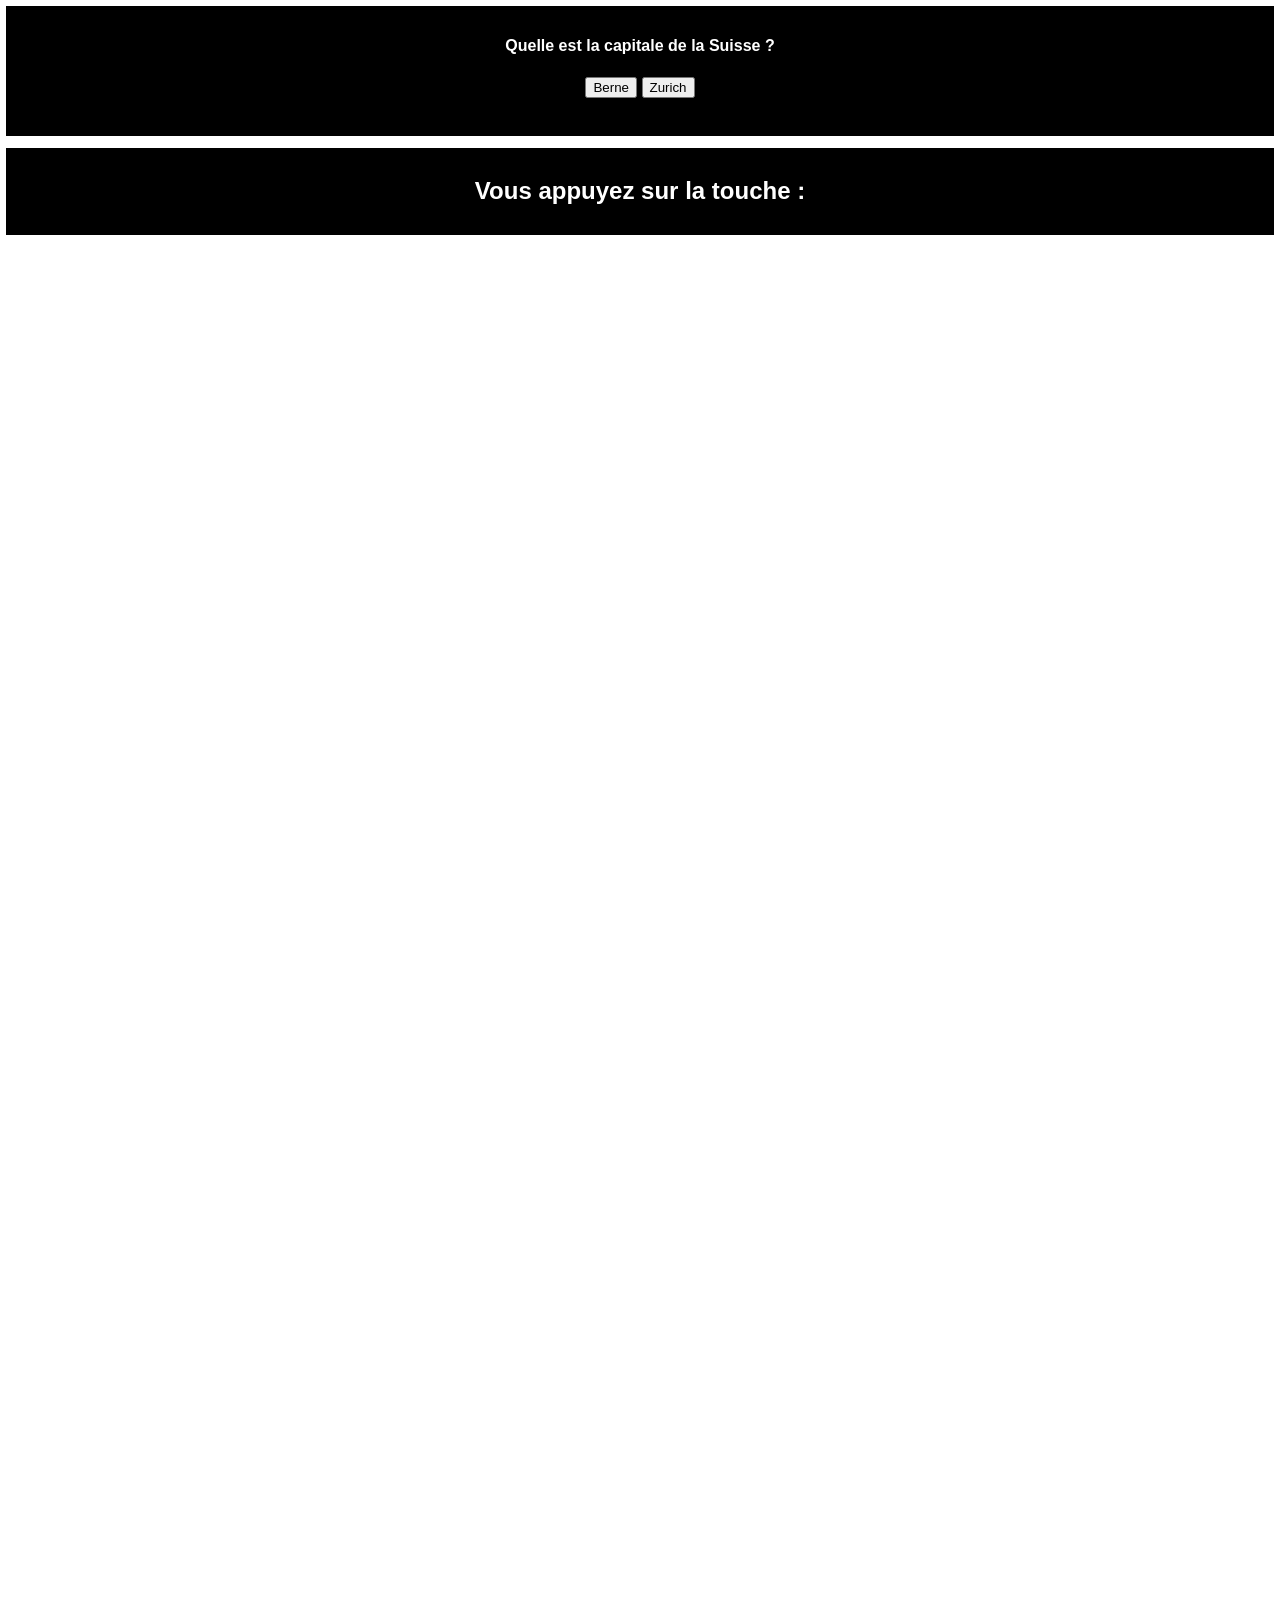
<file: cours-tuto/index.html>
<!DOCTYPE html>
<html lang="en">

<head>
  <meta charset="UTF-8">
  <meta http-equiv="X-UA-Compatible" content="IE=edge">
  <meta name="viewport" content="width=device-width, initial-scale=1.0">
  <title>Document</title>

  <link rel="stylesheet" href="./style.css">
</head>

<body>

  <div class="click-event box">
    <h4>Quelle est la capitale de la Suisse ?</h4>
    <button id="btn-1">Berne</button>
    <button id="btn-2">Zurich</button>
    <p>La bonne réponse est Berne</p>
  </div>

  <div class="mousemove"></div>
  <div class="keypress box">
    <h2>Vous appuyez sur la touche : <span id="key"></span></h2>
  </div>

  <nav>
    <ul>
      <li>Accueil</li>
      <li>Service</li>
      <li>Contact</li>
    </ul>
  </nav>

    <script src="main.js"></script>
    <script src="click-event.js"></script>
    <script src="mouse-event.js"></script>
    <script src="keypress.js"></script>
    <script src="scroll-event.js"></script>
</body>
</html>
</file>
<file: cours-tuto/style.css>
* {
    box-sizing: border-box;
    font-family: "Segoe UI", Tahoma, Geneva, Verdana, sans-serif;
    list-style: none;
  }
  body {
    text-align: center;
    margin: 0;
    color: white;
    min-height: 200vh;
    overflow-x: hidden;
  }
  .box {
    border: 6px solid white;
    transition: 0.25s ease;
    background: black;
    padding: 10px;
  }
  p {
    visibility: hidden;
    width: 240px;
    margin: 10px auto 0;
    opacity: 0;
    transition: 0.6s;
    transform: translateX(-200px);
  }
  .question-clicked {
    background: rgb(47, 47, 47);
    border-radius: 30px;
    border: 6px dashed pink;
  }
  .show-response {
    visibility: visible;
    opacity: 1;
    transform: translateX(0);
  }
  .mousemove {
    height: 50px;
    width: 50px;
    border: 2px solid pink;
    position: absolute;
    transform: translate(-50%, -50%);
    border-radius: 50px;
    transition: 0.1s ease;
    z-index: -1;
}

nav {
  background-color: pink;
  color: rgb(14, 143, 143);
  position: fixed;
  width: 100%;
  height: 50px;
  position: fixed;
  top: -50px;
  transition: 0.4s;
}

ul {
  display: flex;
  align-items: center;
  justify-content: space-around;
  padding: 0;

}
</file>
